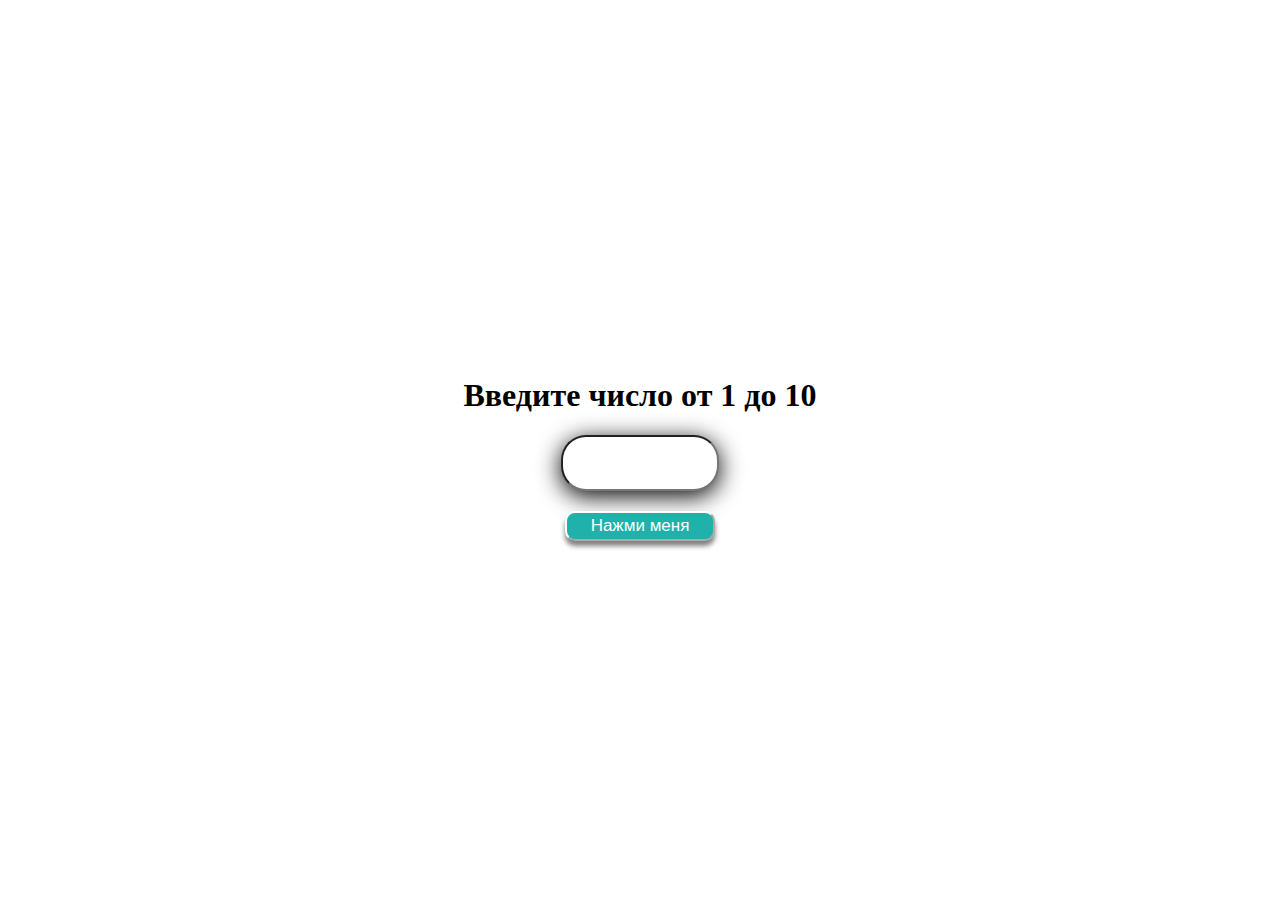
<file: 3/index.html>
<!DOCTYPE html>
<html lang="ru">
<head>
    <meta charset="UTF-8">
    <link rel="stylesheet" href="css/style.css">
    <title>Assignment 3</title>
</head>
<body>
    <h1>Введитe число от 1 до 10</h1>
    <input type="text" id="inpt">
    <button class="btn" onclick="getValue()">Нажми меня</button>
    <div id="result"></div>
    <script src="js/script.js"></script>
</body>
</html>
</file>
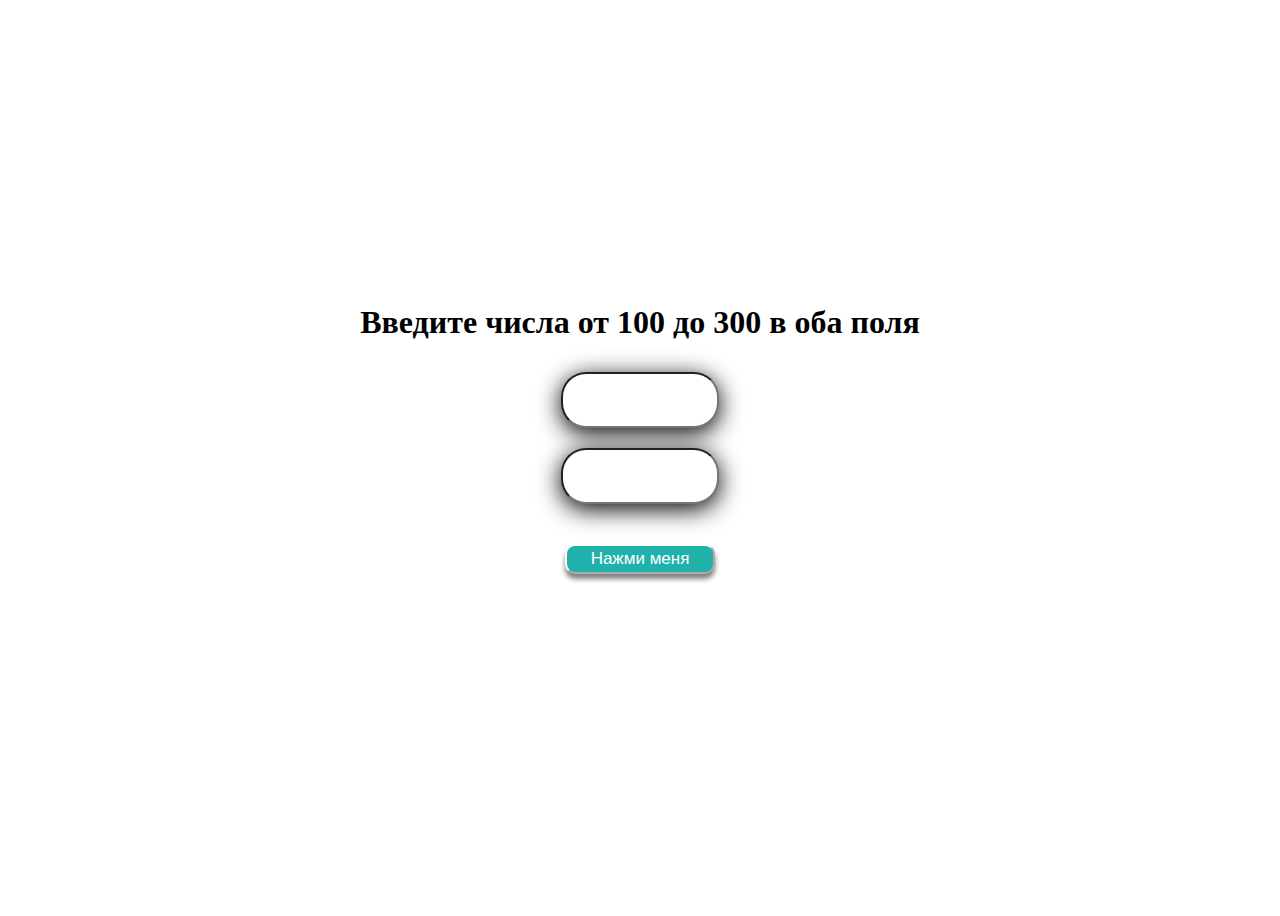
<file: 4/index.html>
<!DOCTYPE html>
<html lang="ru">
<head>
    <meta charset="UTF-8">
    <link rel="stylesheet" href="css/style.css">
    <title>Assignment 4</title>
</head>
<body>
    <h1>Введите числа от 100 до 300 в оба поля</h1>
    <input type="text" id="width">
    <input type="text" id="height">
    <button class="btn" onclick="getPicture()">Нажми меня</button>
    <div id="result"></div>
    <script src="js/script.js"></script>
</body>
</html>
</file>
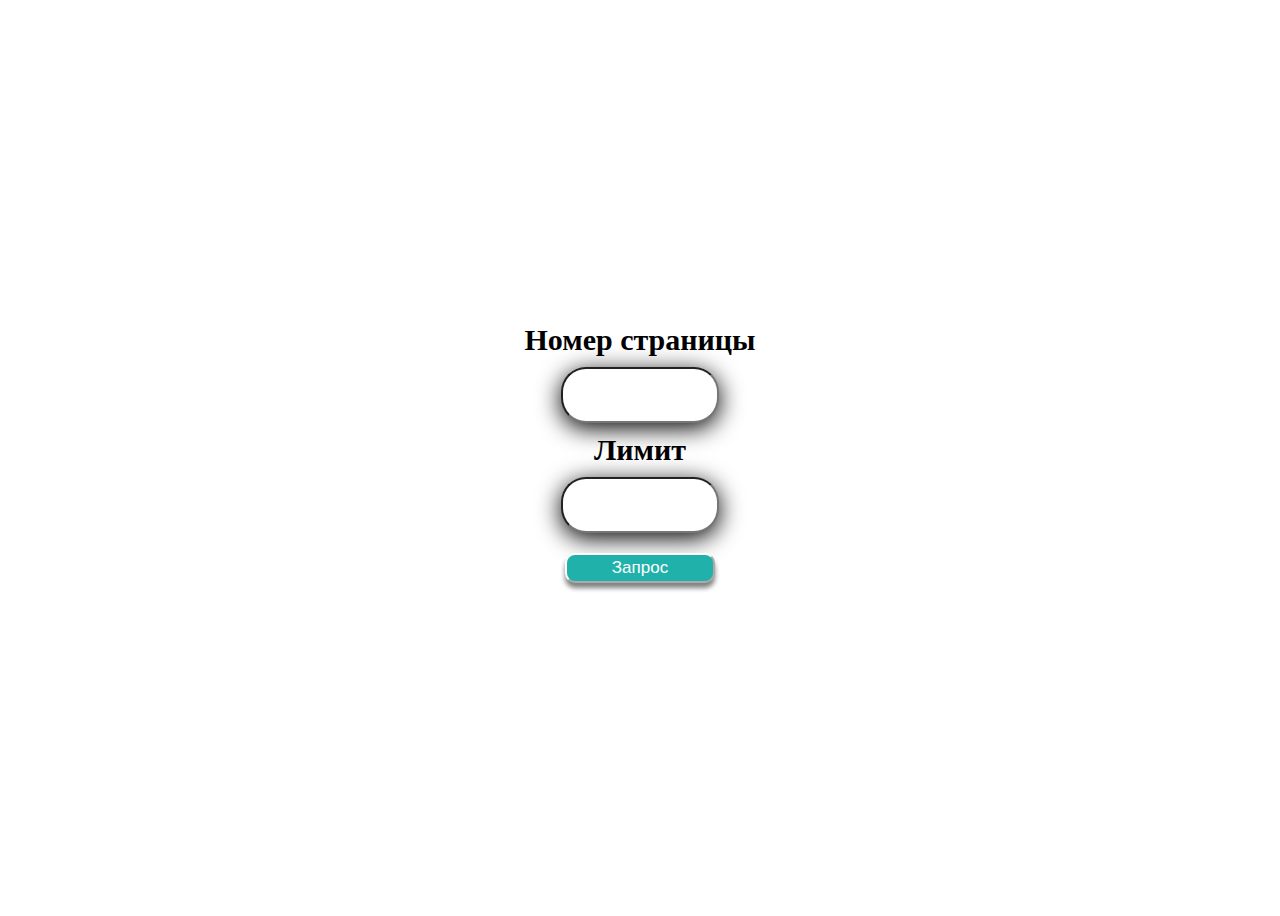
<file: 5/index.html>
<!DOCTYPE html>
<html lang="ru">
<head>
    <meta charset="UTF-8">
    <link rel="stylesheet" href="css/style.css">
    <title>Assignment 5</title>
</head>
<body>
    <label class="lbl" for="page">Номер страницы</label>
    <input type="text" id="page">
    <label class="lbl" for="limit">Лимит</label>
    <input type="text" id="limit">
    <button class="btn" onclick="checkParams()">Запрос</button>
    <div id="result"></div>
    <script src="js/script.js"></script>
</body>
</html>
</file>
<file: 3/css/style.css>
body {
    display: flex;
    flex-direction: column;
    justify-content: center;
    align-items: center;
    height: 100vh;
    align-content: space-between;
}

.btn {
    width: 150px;
    height: 30px;
    align-self: center;
    margin: 20px 20px;
    background-color: lightseagreen;
    border-radius: 10px;
    border-color: white;
    box-shadow: 0 5px 5px gray;
    color: white;
    font-size: 17px;
    transition-duration: .5s;
}

.btn:hover {
    width: 170px;
    transition-duration: .5s;
}

#inpt {
    width: 150px;
    height: 50px;
    text-align: center;
    font-size: 25px;
    border-radius: 25px;
    box-shadow: 0 5px 25px black;
    align-self: center;
}

#result {
    display: flex;
    flex-wrap: wrap;
    justify-content: center;
    font-weight: bold;
    font-size: 20px;
}

.pic {
    margin: 15px 15px;
}

.pic-image {
    height: 200px;
    width: 300px;
}
</file>
<file: 4/css/style.css>
body {
    display: flex;
    flex-direction: column;
    justify-content: center;
    align-items: center;
    height: 100vh;
    align-content: space-between;
}

.btn {
    width: 150px;
    height: 30px;
    align-self: center;
    margin: 30px 20px;
    background-color: lightseagreen;
    border-radius: 10px;
    border-color: white;
    box-shadow: 0 5px 5px gray;
    color: white;
    font-size: 17px;
    transition-duration: .5s;
}

.btn:hover {
    width: 170px;
    transition-duration: .5s;
}

#width, #height {
    width: 150px;
    height: 50px;
    text-align: center;
    font-size: 25px;
    border-radius: 25px;
    box-shadow: 0 5px 25px black;
    align-self: center;
    margin: 10px 10px;
}

#result {
    margin-top: 30px;
    display: flex;
    flex-wrap: wrap;
    justify-content: center;
    font-weight: bold;
    font-size: 20px;
}
</file>
<file: 5/css/style.css>
body {
    display: flex;
    flex-direction: column;
    justify-content: center;
    align-items: center;
    height: 100vh;
    align-content: space-between;
}

.btn {
    width: 150px;
    height: 30px;
    align-self: center;
    margin: 20px 20px;
    background-color: lightseagreen;
    border-radius: 10px;
    border-color: white;
    box-shadow: 0 5px 5px gray;
    color: white;
    font-size: 17px;
    transition-duration: .5s;
}

.btn:hover {
    width: 170px;
    transition-duration: .5s;
}

.lbl {
    font-size: 30px;
    font-weight: bold;
    margin: 10px 10px;
}

#limit, #page {
    width: 150px;
    height: 50px;
    text-align: center;
    font-size: 25px;
    border-radius: 25px;
    box-shadow: 0 5px 25px black;
    align-self: center;
}

#result {
    display: flex;
    flex-wrap: wrap;
    justify-content: center;
    font-weight: bold;
    font-size: 20px;
}

.pic {
    margin: 15px 15px;
}

.pic-image {
    height: 200px;
    width: 300px;
}
</file>
